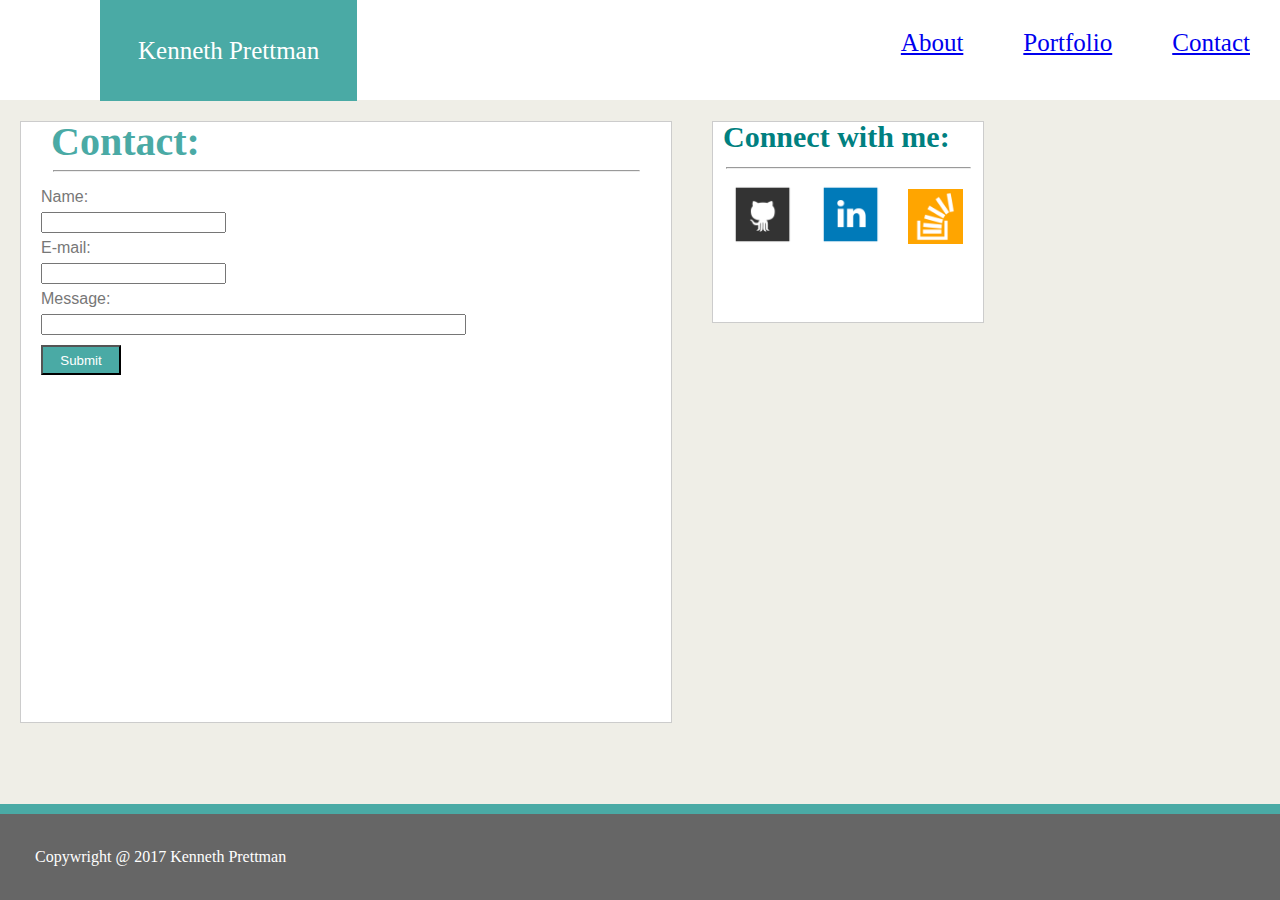
<file: basic-portfolio/Basic-Portfolio/contact.html>
<!DOCTYPE html>
	<html lang="en-us">
<head>
	<title>Kent's Profile</title>
	<link rel="stylesheet" type="text/css" href="assets/css/reset.css">
	<link rel="stylesheet" type="text/css" href="assets/css/style.css">
</head>
<body>

<header>
	<h1>Kenneth Prettman</h1>
	
	<div class="about">
		<a href="contact.html"><h2>Contact</h2></a>
	</div>
	<div class="about">
		<a href="portfolio.html"><h2>Portfolio</h2></a>
	</div>
	<div class="about">
		<a href="index.html"><h2>About</h2></a>
	</div>
	
	
	</header>
	
	<div class= "content">
	<div class="main">
		<div class="me">Contact:</div>
		<hr class="hrule">
		<form action="mailto:kentmbox42@yahoo.com" method="post" enctype="text/plain" class="form1">
			<p class="form2">Name: </p>
				<br>
			<input type="text" name="name">
				<br>
			<p class="form2">E-mail:</p>
				<br>
			<input type="text" name="mail">
				<br>
			<p class="form2">Message:</p>
				<br>
			<input type="text" name="comment" size="50">
				<br><br>
			<input type="submit" value="Submit" class="submit">
		</form>


	</div>
	


	<div class="conn">
	<p class="with">Connect with me:</p>
		<hr class="hrule">
			<a href="https://github.com/KentsCode"><img src="assets/images/github.png" alt="Github" class="image2"></a>
			<a href="http://www.linkedin.com/in/kenneth-prettman-952914ba"><img src="assets/images/linkedin.png" alt="Linkedin" class="image2"></a>
			<a href="https://stackoverflow.com/users/8865640/kent-prettman?tab=profile"><img src="assets/images/stackoverflow.png" alt="Stack Overflow" class="image3"></a>
	</div>
	</div>


<footer>Copywright @ 2017 Kenneth Prettman</footer>

</body>
</file>
<file: basic-portfolio/Basic-Portfolio/assets/css/style.css>
body {
	background-color: #efeee7;
	margin: 0;
	padding: 0;
	float: none;
	clear: both;
}
header {
	background-color: #ffffff;
	margin: 0px;
	padding: 0px;
	height: 100px;
}
h1 {
	color: #ffffff;
	background-color: #4aaaa5;
	margin-left: 100px;
	margin-top: 0;
	padding: 38px;
	float: left;
	column-width: 40%;
	font-size: 25px;
}
.about {
	position: relative;
	float: right;
	padding: 30px;
	column-width: 20%;
	margin-top: 0;
	font-size: 25px;
	font-style: 'Arial', 'Helvetica Neue', Helvetica, sans-serif;
}
.content{
	clear: both;
	position: relative;
	display: inline-flex;
}
.main {
	background-color: #ffffff;
	margin: 20px;
	width: 650px;
	height: 600px;
	border: 1px solid #cccccc;
}
.hrule {
	width: 90%;
}
.me {
	color: #4aaaa5;
	font-size: 40px;
	font-weight: bold;
	padding-left: 30px;
	font-family: 'Georgia', Times, Times New Roman, serif;
}

#image1 {
	background-color: #ffffff;
	float: left;
	padding: 25px;
	width: 200px;
	height: 200px;
}
.para {
	margin-top: 0;
	font-family: 'Arial', 'Helvetica Neue', Helvetica, sans-serif;
	color: #777777;
}

.conn {
	background: #ffffff;
	width: 270px;
	height: 200px;
	margin-left: 20px;
	margin-top: 20px;
	font-size: 30px;
	color: teal;
	font-family: 'Georgia', Times, Times New Roman, serif;
	font-weight: bold;
	border: 1px solid #cccccc;
}
.with {
	padding-left: 10px;
	font-family: 'Georgia', Times, Times New Roman, serif;
}
.image2 {
	width: 60px;
	height: 60px;
	padding-left: 20px;
}
.image3 {
	width: 55px;
	height: 55px;
	padding-left: 20px;
}
footer {
	background-color: #666666;
	color: #ffffff;
	padding: 35px;
	clear: both;
	position: absolute;
	left: 0;
	bottom: 0;
	right: 0;
	border-top: 10px solid #4aaaa5;
}
.photo1 {
	height: 200px;
	margin-left: 80px;
	margin-top: 30px;
}
.form1 {
	margin: 20px;
	line-height: 10px;
	color: #777777;
	font-family: 'Arial', 'Helvetica Neue', Helvetica, sans-serif;
}
.form2 {
	margin-top: 10px;
}
input {
	margin-top: 0px;
	margin-bottom: 0px;
}
.submit {
	background-color: #4aaaa5;
	color: #ffffff;
	width: 80px;
	height: 30px;
}
.travel {
	height: 50px;
	width: 170px;
	background-color: #4aaaa5;
	color: #ffffff;
	z-index: 10;
	position: absolute;
	font-family: 'Arial', 'Helvetica Neue', Helvetica, sans-serif;
	padding-left: 30px;
	padding-top: 20px;
	font-size: 25px;
	left: 101px;
	top: 230px;
	opacity: 0.8;
}
.adventure {
	height: 50px;
	width: 170px;
	background-color: #4aaaa5;
	color: #ffffff;
	z-index: 10;
	position: absolute;
	font-family: 'Arial', 'Helvetica Neue', Helvetica, sans-serif;
	padding-left: 30px;
	padding-top: 20px;
	font-size: 25px;
	left: 385px;
	top: 230px;
	opacity: 0.8;
}
.motorcycle {
	height: 50px;
	width: 170px;
	background-color: #4aaaa5;
	color: #ffffff;
	z-index: 10;
	position: absolute;
	font-family: 'Arial', 'Helvetica Neue', Helvetica, sans-serif;
	padding-left: 30px;
	padding-top: 20px;
	font-size: 25px;
	left: 101px;
	top: 460px;
	opacity: 0.8;
}
.thrill {
	height: 50px;
	width: 170px;
	background-color: #4aaaa5;
	color: #ffffff;
	z-index: 10;
	position: absolute;
	font-family: 'Arial', 'Helvetica Neue', Helvetica, sans-serif;
	padding-left: 30px;
	padding-top: 20px;
	font-size: 25px;
	left: 385px;
	top: 460px;
	opacity: 0.8;
}
</file>
